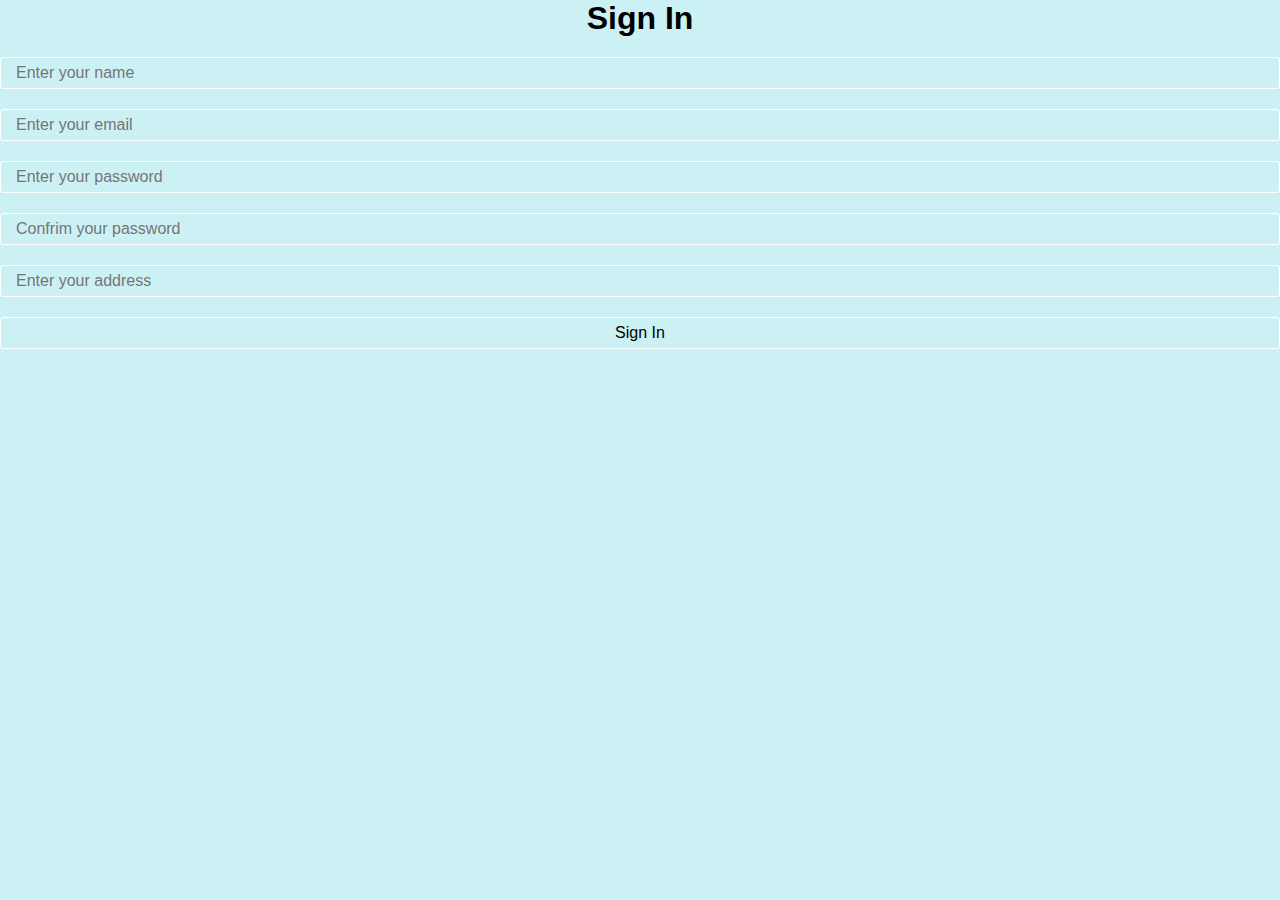
<file: form.html>
<!DOCTYPE html>
<html>
<head>
  <title>signin</title>
  

</head>
<style>
  *{margin:0; padding: 0;}
  body{background: #ccf1f4;font-family: sans-serif;}

  .form-warp{
  width: 200px;
background:#D8D8D8;
padding 20px 20px;
box-sizing: border-box;
position: fixed;
left: 50%;
top:50%;

}
h1{ text-align: center;color: #fff font-weight:normal;margin-bottom: 20px; }
input{width: 100%;background: none;border:1px solid #fff;border-radius: 3px;padding: 6px 15px;box-sizing: border-box;margin-bottom: 20px;font-size: 16px;}
input{type="button"}{background: #bac675;border:0;cursor: pointer;color:#3e3d3d;}

</style>
<body>
  <div class="form-wrap">
    <form>
      <h1>Sign In</h1>
      <input type="text" placeholder ="Enter your name">
      <input type="email" placeholder ="Enter your email">
      <input type="password" placeholder ="Enter your password">
      <input type="password" placeholder ="Confrim your password">
      <input type="text" placeholder ="Enter your address">
      <input type="button" value="Sign In">
    </form>
    
  </div>


</body>
</html>
</file>
